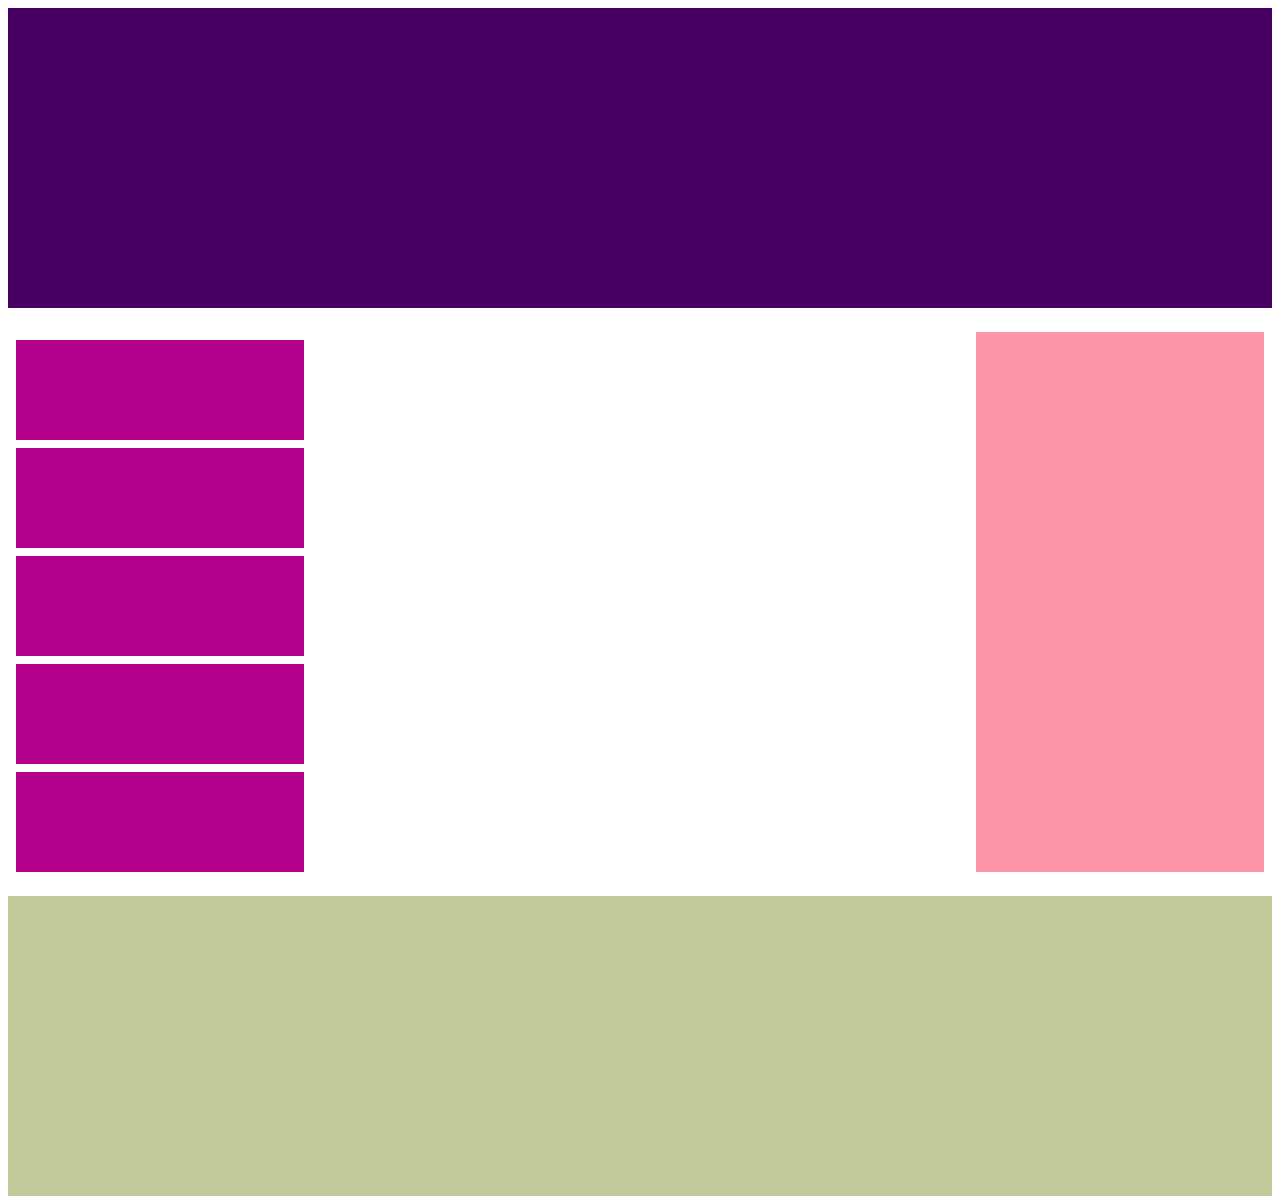
<file: Excercise 1/index.html>
<!DOCTYPE html>
<html lang="en">
  <head>
    <meta charset="UTF-8" />
    <meta http-equiv="X-UA-Compatible" content="IE=edge" />
    <meta name="viewport" content="width=device-width, initial-scale=1.0" />
    <link rel="stylesheet" href="style.css" />
    <title>Övning 1</title>
  </head>
  <body>
    <section class="wrapper">
      <header class="header"></header>
      <aside class="aside-left">
        <div class="aside-left__boxes"></div>
        <div class="aside-left__boxes"></div>
        <div class="aside-left__boxes"></div>
        <div class="aside-left__boxes"></div>
        <div class="aside-left__boxes"></div>
      </aside>
      <main class="main"></main>
      <aside class="aside-right"></aside>
      <footer class="footer"></footer>
    </section>
  </body>
</html>
</file>
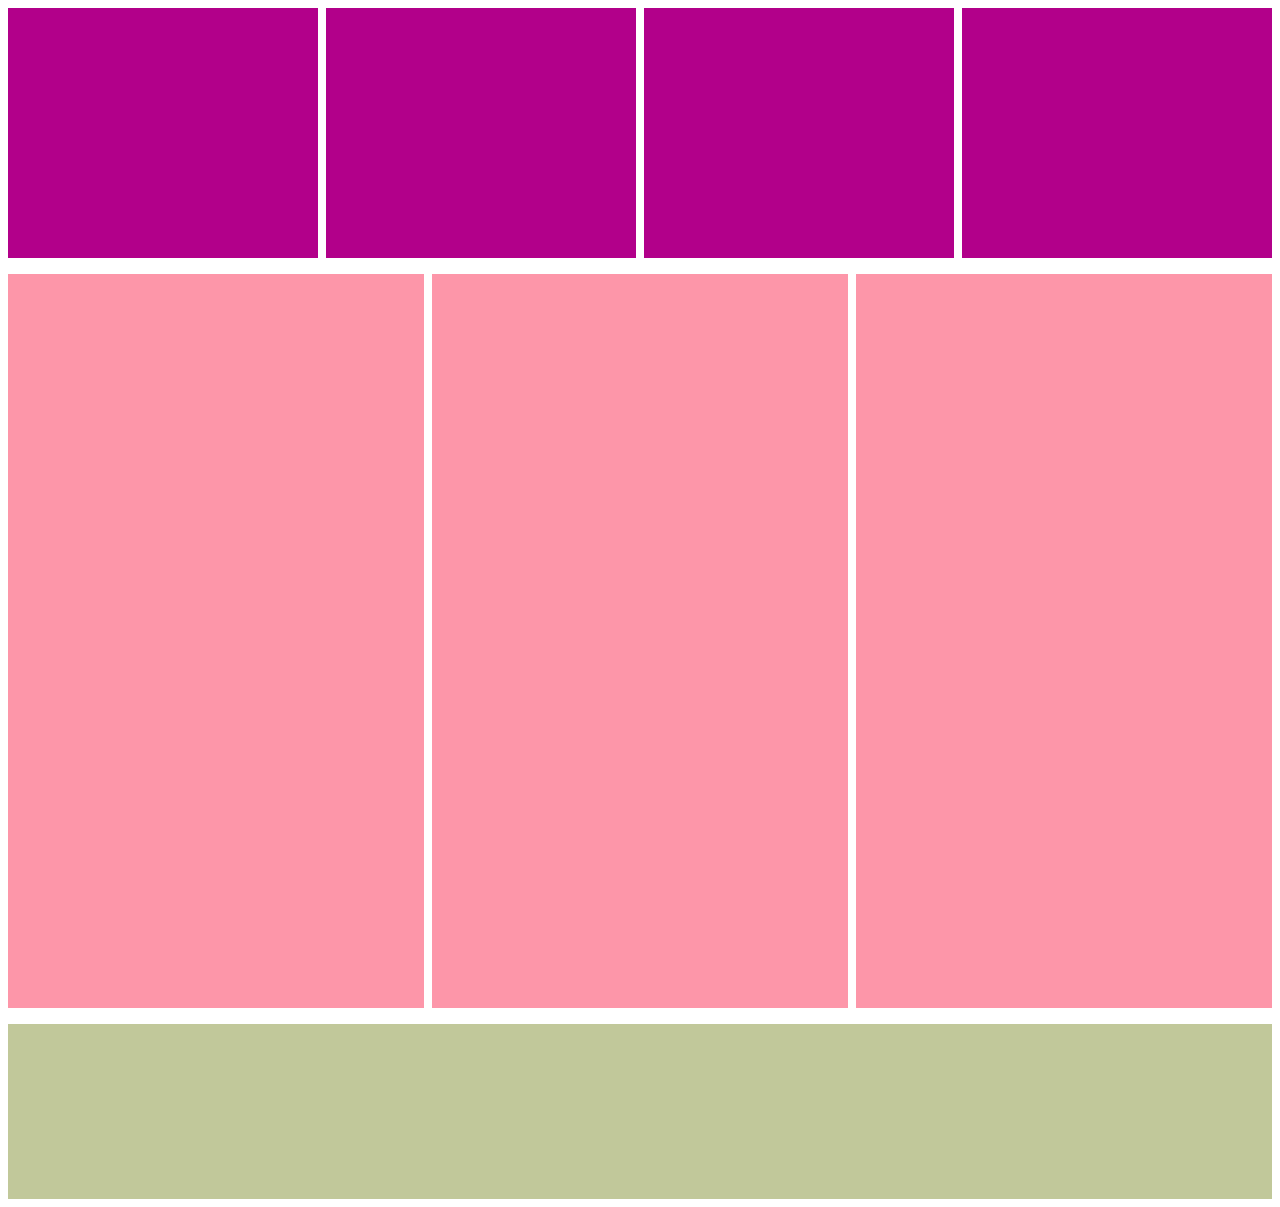
<file: Excercise 2/index.html>
<!DOCTYPE html>
<html lang="en">
  <head>
    <meta charset="UTF-8" />
    <meta http-equiv="X-UA-Compatible" content="IE=edge" />
    <meta name="viewport" content="width=device-width, initial-scale=1.0" />
    <link rel="stylesheet" href="style.css" />
    <title>Övning 2</title>
  </head>
  <body>
    <section class="wrapper">
      <header class="header">
        <div class="header__box"></div>
        <div class="header__box"></div>
        <div class="header__box"></div>
        <div class="header__box"></div>
      </header>
      <section class="middle">
        <aside class="aside-left"></aside>
        <main class="main-content"></main>
        <aside class="aside-right"></aside>
      </section>
      <footer class="footer"></footer>
    </section>
  </body>
</html>
</file>
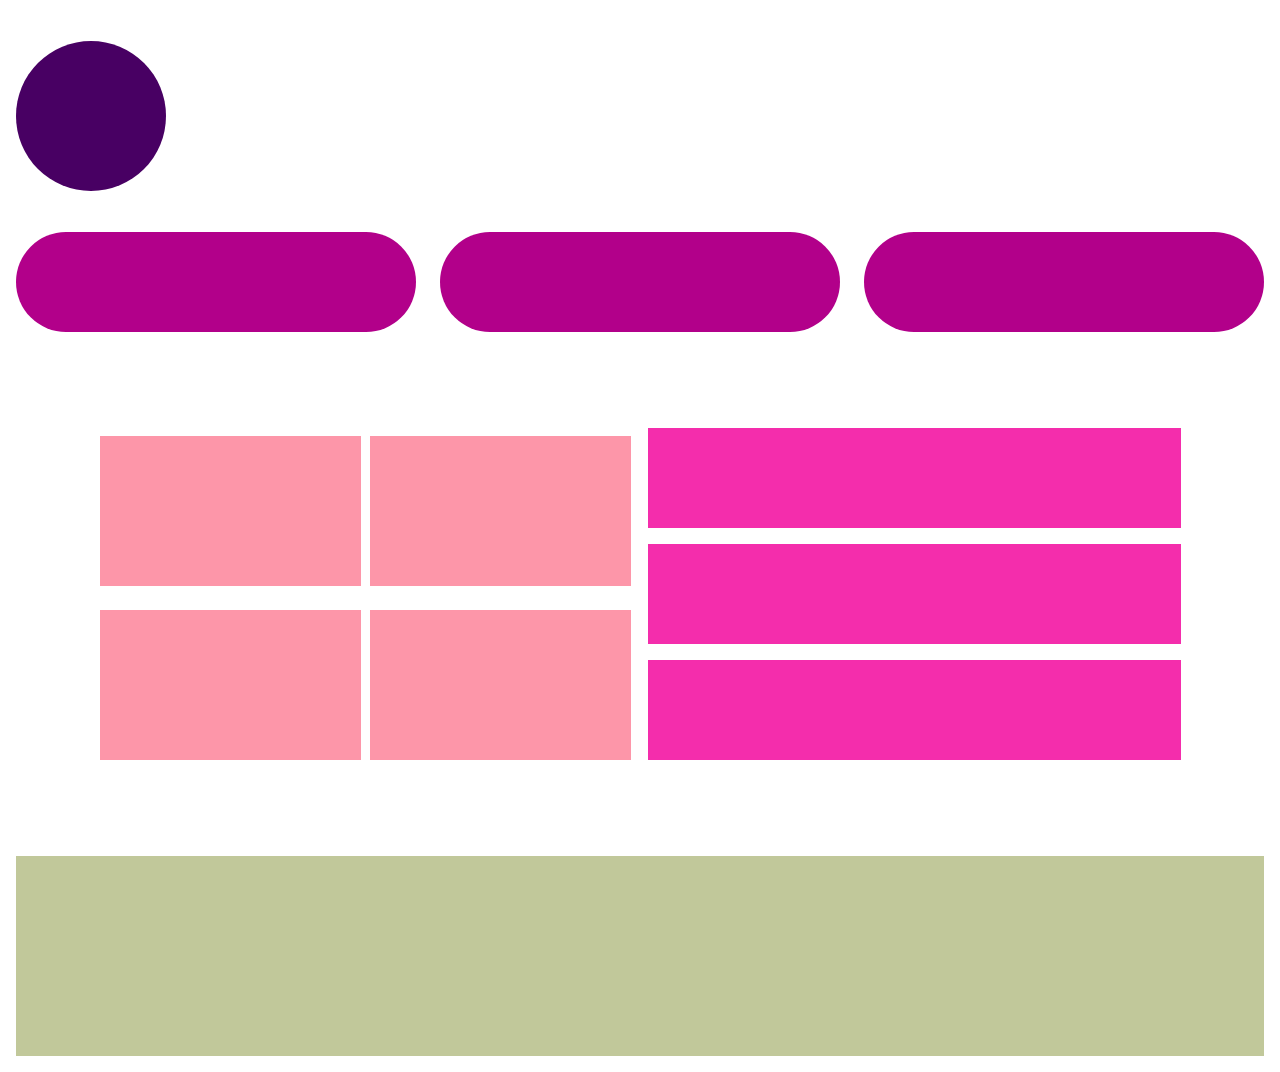
<file: Excercise 3/index.html>
<!DOCTYPE html>
<html lang="en">
  <head>
    <meta charset="UTF-8" />
    <meta http-equiv="X-UA-Compatible" content="IE=edge" />
    <meta name="viewport" content="width=device-width, initial-scale=1.0" />
    <link rel="stylesheet" href="style.css" />
    <title>Övning 3</title>
  </head>
  <body>
    <section class="wrapper">
      <section class="header">
        <div class="header__profile"></div>
      </section>
      <section class="menu">
        <div class="menu__item"></div>
        <div class="menu__item"></div>
        <div class="menu__item"></div>
      </section>
      <section class="main">
        <main class="main-content">
          <div class="main-content__item"></div>
          <div class="main-content__item"></div>
          <div class="main-content__item"></div>
          <div class="main-content__item"></div>
        </main>
        <aside class="aside-right">
          <div class="aside-right__item"></div>
          <div class="aside-right__item"></div>
          <div class="aside-right__item"></div>
        </aside>
      </section>
      <footer class="footer"></footer>
    </section>
  </body>
</html>
</file>
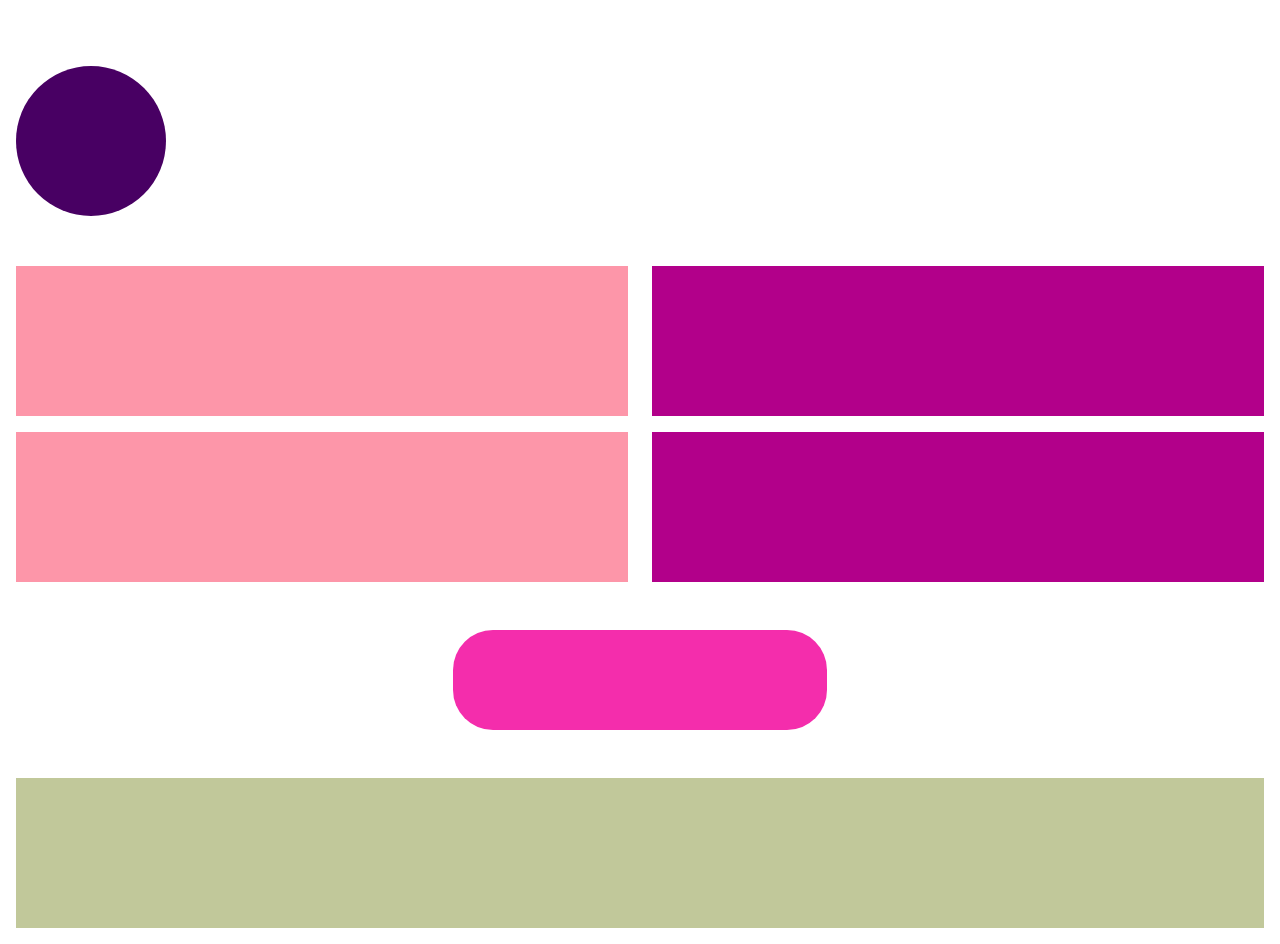
<file: Excercise 4/index.html>
<!DOCTYPE html>
<html lang="en">
  <head>
    <meta charset="UTF-8" />
    <meta http-equiv="X-UA-Compatible" content="IE=edge" />
    <meta name="viewport" content="width=device-width, initial-scale=1.0" />
    <link rel="stylesheet" href="style.css" />
    <title>Övning 4</title>
  </head>
  <body>
    <section class="wrapper">
      <header class="header">
        <div class="header__profile"></div>
      </header>
      <main class="main">
        <section class="main__content">
          <div class="main__content__item1"></div>
          <div class="main__content__item2"></div>
          <div class="main__content__item1"></div>
          <div class="main__content__item2"></div>
        </section>
        <div class="main__bar"></div>
      </main>
      <footer class="footer"></footer>
    </section>
  </body>
</html>
</file>
<file: Excercise 1/style.css>
* {
    box-sizing: border-box;
    margin: 0;
}

body {
    max-width: 100vw;
    height: 100vh;
}

.wrapper {
    display: grid;
    grid-template-columns: 100%;
    grid-template-rows: auto;
    grid-template-areas: 
    "header"
    "aside-left"
    "main"
    "aside-right"
    "footer";
}

.header {
    background-color: #480063;
    min-height: 300px;
    margin: 0.5rem;
    grid-area: header;
}

.aside-left {
    margin: 1rem;
    grid-area: aside-left;
}

.aside-left__boxes {
    width: 100%;
    min-height: 100px;
    background-color: #B2008A;
    margin-top: 0.5rem;
}

.main {
    min-height: 400px;
    grid-area: main;
}

.aside-right {
    min-height: 200px;
    background-color: #FD96A9;
    margin: 1rem;
    grid-area: aside-right;
}

.footer {
    min-height: 300px;
    background-color: #C1C89A;
    margin: 0.5rem;
    grid-area: footer;
}

@media screen and (min-width: 768px) {
    .wrapper {
        grid-template-columns: repeat(4, 1fr);
        grid-template-areas: 
        "header header header header"
        "aside-left main main aside-right"
        "footer footer footer footer";
    }
}
</file>
<file: Excercise 2/style.css>
* {
    box-sizing: border-box;
    margin: 0;
}

body {
    max-width: 100vw;
    height: 100vh;
}

.wrapper {
    display: grid;
    grid-template-columns: 100%;
    grid-template-rows: auto;
    grid-template-areas: 
    "header"
    "aside-left"
    "main"
    "aside-right"
    "footer";
    padding: 0.5rem;
}

.header {
    display: flex;
    justify-content: space-evenly;
    align-items: center;
    flex-wrap: wrap;
    gap: 0.5rem;
    grid-area: header;
}

.header__box {
    min-height: 250px;
    width: 49%;
    background-color: #B2008A;
}

.aside-left {
    min-height: 250px;
    width: 100%;
    background-color: #FD96A9;
    margin-top: 1rem;
    grid-area: aside-left;
}

.main-content {
    min-height: 250px;
    width: 100%;
    background-color: #FD96A9;
    margin-top: 1rem;
    grid-area: main-content;
}

.aside-right {
    min-height: 250px;
    width: 100%;
    background-color: #FD96A9;
    margin-top: 1rem;
    grid-area: aside-right;
}

.footer {
    min-height: 175px;
    width: 100%;
    background-color: #C1C89A;
    margin-top: 1rem; 
    grid-area: footer;
}

@media screen and (min-width: 812px) {
    .header {
        flex-wrap: nowrap;
    }
    
    .middle {
        display: flex;
        gap: 0.5rem;
        min-height: 750px;
    }  
}
</file>
<file: Excercise 3/style.css>
* {
    box-sizing: border-box;
    margin: 0;
}

body {
    max-width: 100vw;
    height: 100vh;
}

.wrapper {
    display: grid;
    grid-template-columns: 100%;
    grid-template-rows: auto;
    padding: 1rem;
}

.header {
    min-height: 200px;
    display: flex;
    justify-content: center;
    align-items: center;
}

.header__profile {
    height: 150px;
    width: 150px;
    background-color: #480063;
    border-radius: 50%;
}

.menu__item {
    min-height: 100px; 
    background-color: #B2008A;
    margin-top: 1rem;
    border-radius: 50px;
}

.main-content__item {
    min-height: 100px;
    background-color: #FD96A9;
    margin-top: 1rem;
    grid-area: main-content;
}

.aside-right {
    display: flex;
    gap: 1.5rem;
}

.aside-right__item {
    background-color: #F42DAC;
    min-height: 100px;
    width: 34%;
    margin-top: 1rem;
    grid-area: aside-right;
}

.footer {
    min-height: 200px;
    background-color: #C1C89A;
    margin-top: 1rem;
}

@media screen and (min-width: 812px){
    .header {
        justify-content: flex-start;
    }

    .menu {
        display: flex;
        gap: 1.5rem;
    }

    .menu__item {
        width: 34%;
    }
    
    .main {
        display: flex;
        justify-content: center;
        align-items: center;
        gap: 1rem;
        padding: 5rem;
    } 

    .main-content {
        width: 49%;
        display: flex;
        justify-content: space-evenly;
        align-items: center;
        flex-wrap: wrap;
        gap: 0 0.5rem;
    }
    .main-content__item {
        width: 49%;
        height: 150px;
        margin-top: 1.5rem;
    }

    .aside-right {
        width: 49%;
        display: flex;
        flex-direction: column;
        gap: 0;
    }
    .aside-right__item {
        width: 100%;
        height: 100px;
    }
}
</file>
<file: Excercise 4/style.css>
* {
    box-sizing: border-box;
    margin: 0;
}

body {
    max-width: 100vw;
    max-height: 100vh;
}

.wrapper {
    padding: 1rem;
}

.header {
    min-height: 250px;
    display: flex;
    justify-content: center;
    align-items: center;
}

.header__profile {
    height: 150px;
    width: 150px;
    background-color: #480063;
    border-radius: 50%;
}

.main__content__item1 {
    min-height: 150px;
    background-color: #FD96A9;
    margin-bottom: 1rem;
}

.main__content__item2 {
    min-height: 150px;
    background-color: #B2008A;
    margin-bottom: 1rem;
}

.main {
    display: flex;
    flex-direction: column;
    justify-content: center;
    align-items: center;
}

.main__content {
    width: 100%;
}
.main__bar {
    min-height: 100px;
    width: 30%;
    background-color: #F42DAC;
    border-radius: 50px;
}

.footer {
    min-height: 150px;
    background-color: #C1C89A;
    margin-top: 1rem;
}

@media  screen and (min-width: 812px) {
    .header {
        justify-content: flex-start;
    }

    .main__content {
        display: grid;
        grid-template-columns: repeat(2, 1fr);
        grid-template-rows: auto;
        gap: 0 1.5rem;
        margin-bottom: 2rem;
    }

    .main__bar {
        border-radius: 40px;
        margin-bottom: 2rem;
    }
    
}
</file>
